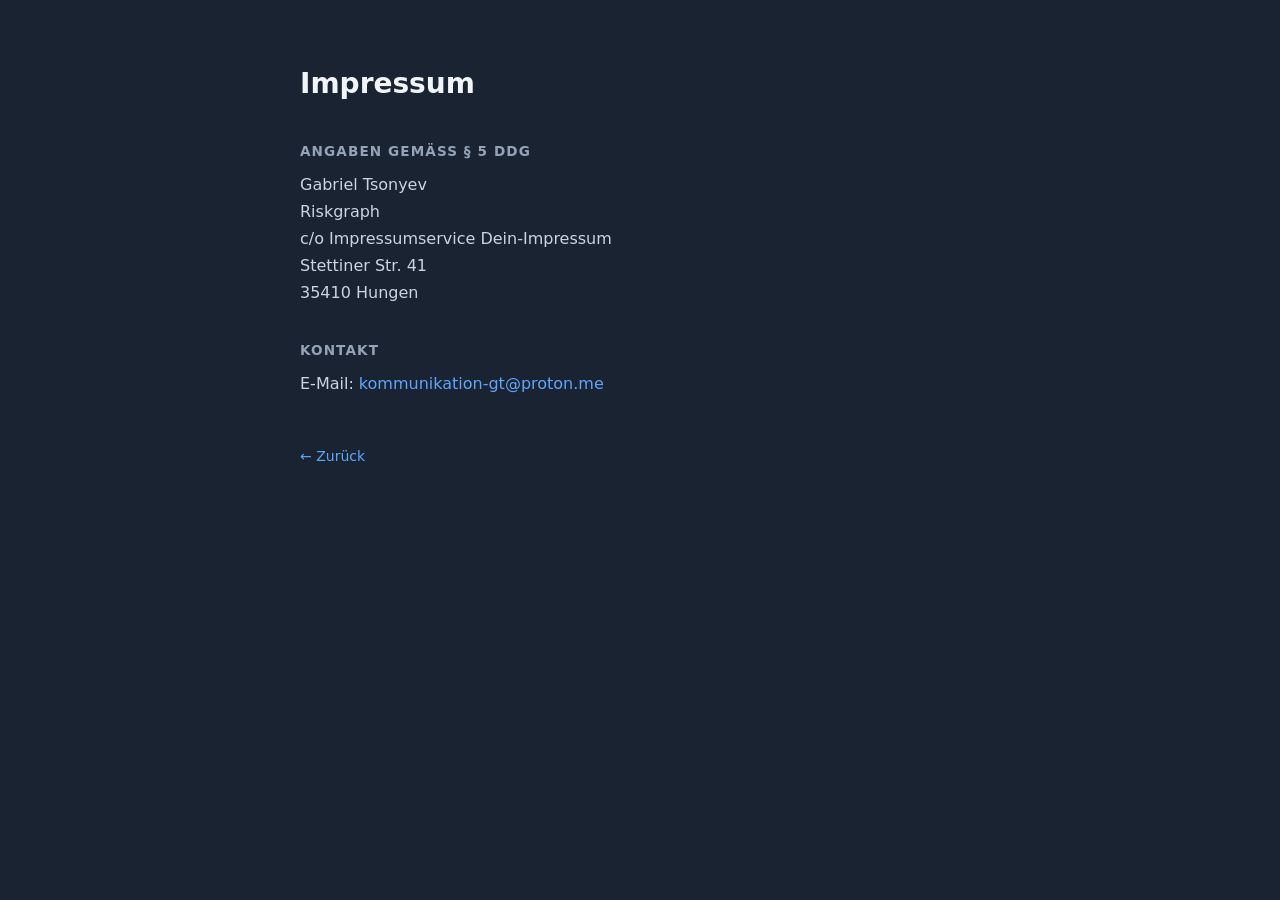
<file: impressum.html>
<!DOCTYPE html>
<html lang="de">
<head>
  <meta charset="UTF-8">
  <meta name="viewport" content="width=device-width, initial-scale=1.0">
  <title>Impressum — gabriel.tsonyev.cloud</title>
  <style>
    body { background: #1a2332; color: #cbd5e1; font-family: 'Inter', system-ui, -apple-system, sans-serif; max-width: 680px; margin: 60px auto; padding: 0 24px; line-height: 1.7; }
    h1 { color: #f1f5f9; font-size: 1.75rem; margin-bottom: 1.5rem; font-weight: 600; }
    h2 { color: #94a3b8; font-size: 0.85rem; text-transform: uppercase; letter-spacing: 0.08em; margin-top: 2rem; margin-bottom: 0.5rem; font-weight: 600; }
    p { margin: 0 0 0.5rem; }
    a { color: #60a5fa; text-decoration: none; }
    a:hover { text-decoration: underline; }
    .back { display: inline-block; margin-top: 2.5rem; color: #60a5fa; font-size: 0.875rem; }
  </style>
</head>
<body>
  <h1>Impressum</h1>

  <h2>Angaben gemäß § 5 DDG</h2>
  <p>
    Gabriel Tsonyev<br>
    Riskgraph<br>
    c/o Impressumservice Dein-Impressum<br>
    Stettiner Str. 41<br>
    35410 Hungen
  </p>

  <h2>Kontakt</h2>
  <p>E-Mail: <a href="mailto:kommunikation-gt@proton.me">kommunikation-gt@proton.me</a></p>

  <a href="./" class="back">← Zurück</a>
</body>
</html>
</file>
